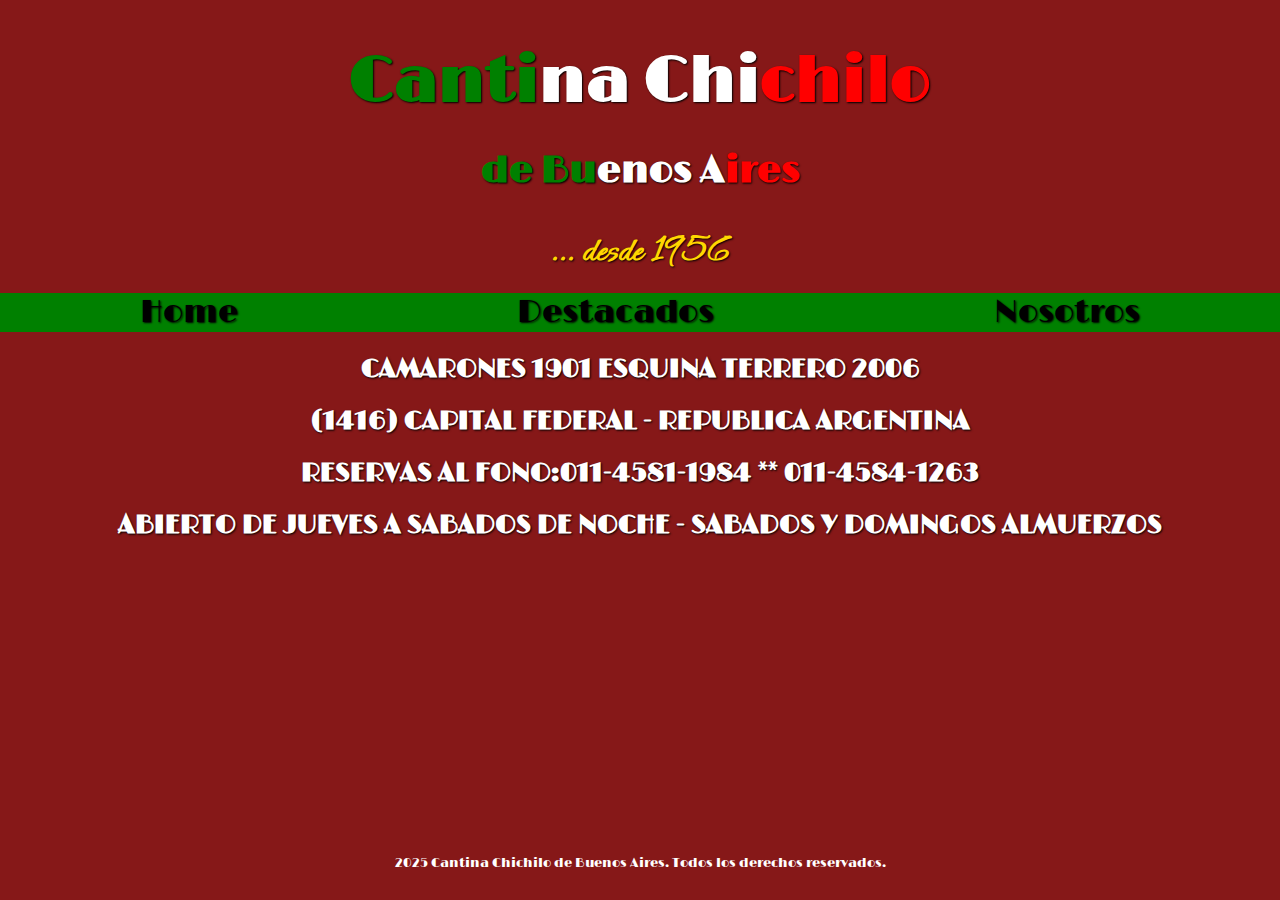
<file: index.html>
<!DOCTYPE html>
<html>
<meta name="viewport" content="width=device-width, initial-scale=1.0">
<body>
  <head>
    <meta charset="utf-8">
    <title>Cantina Chichillo</title>
    <link rel="stylesheet" href="estilochichilo.css" type="text/css">
    <link rel="preconnect" href="https://fonts.googleapis.com">
    <link rel="preconnect" href="https://fonts.gstatic.com" crossorigin>
    <link href="https://fonts.googleapis.com/css2?family=Ephesis&family=Limelight&display=swap" rel="stylesheet">
  </head>
  <body>
  <div class="page-content">
    <header>
    <div class="centered">
      <h1 class="titulo"><span class="verde">Canti</span>na Chi<span class="rojo">chilo</span></h1>
      <h1 class="subtitulo"><span class="verde">de Bu</span>enos A<span class="rojo">ires</span></h1>
      <h2 class="pie">... desde 1956</h2>
    </div>  
      <nav b>
        <li><a href = index.html> Home </a></li>
        <li><a href = destacados.html> Destacados </a></li>
        <li><a href = instalaciones.html> Nosotros </a></li>  
      </nav b>
  </header>
  <main>
    <h2 class="texto centered"> CAMARONES 1901 ESQUINA TERRERO 2006 </h2>
    <h2 class="texto centered"> (1416) CAPITAL FEDERAL - REPUBLICA ARGENTINA </h2>
    <h2 class="texto centered"> RESERVAS AL FONO:011-4581-1984 ** 011-4584-1263</h2>
    <h2 class="texto centered"> ABIERTO DE JUEVES  A SABADOS DE NOCHE - SABADOS Y DOMINGOS ALMUERZOS</h2>
  </main>
</div>
  <footer class="footer">
    <p> 2025 Cantina Chichilo de Buenos Aires. Todos los derechos reservados.</p>
  </footer>
  </body>
</html>
</file>
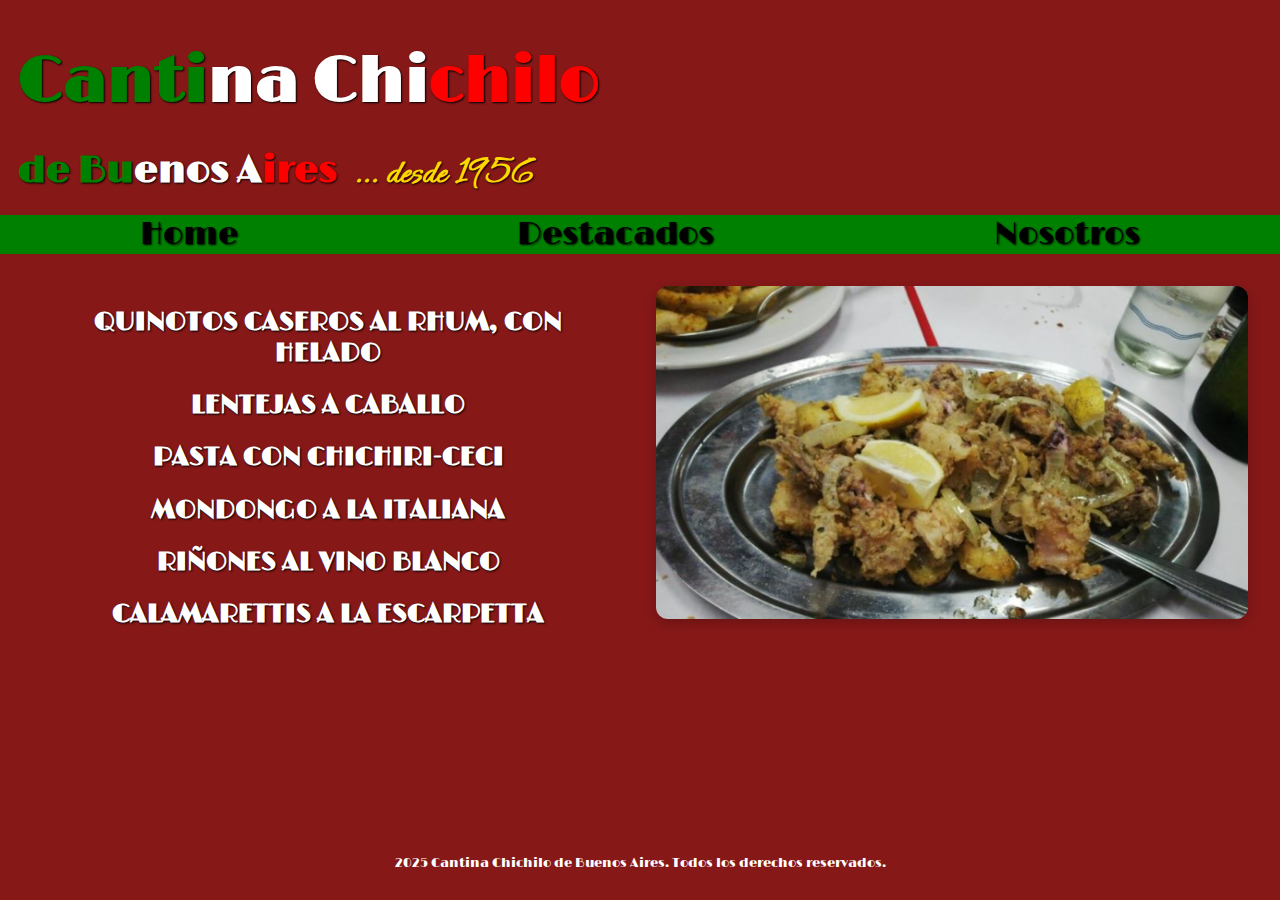
<file: destacados.html>
<!DOCTYPE html>
<html>
<meta name="viewport" content="width=device-width, initial-scale=1.0">
<body>
  <head>
    <meta charset="utf-8">
    <title>Cantina Chichillo</title>
    <link rel="stylesheet" href="estilochichilo.css" type="text/css">
    <link rel="preconnect" href="https://fonts.googleapis.com">
    <link rel="preconnect" href="https://fonts.gstatic.com" crossorigin>
    <link href="https://fonts.googleapis.com/css2?family=Ephesis&family=Limelight&display=swap" rel="stylesheet">
  </head>
  <body>
  <div class="page-content">
    <header>
    <div class="left">
      <h1 class="titulo"><span class="verde">Canti</span>na Chi<span class="rojo">chilo</span></h1>
      <h1 class="subtitulo"><span class="verde">de Bu</span>enos A<span class="rojo">ires<span class="pie">... desde 1956</span></span></h1>
    </div>  
      <nav b>
        <li><a href = index.html> Home </a></li>
        <li><a href = destacados.html> Destacados </a></li>
        <li><a href = instalaciones.html> Nosotros </a></li>  
      </nav b>
  </header>
  <main>

    <div class="menu-container">
        <div class="menu-list">
          <ul class="unstyled">
            <li><h2 class="texto centered">QUINOTOS CASEROS AL RHUM, CON HELADO</h2></li>
            <li><h2 class="texto centered">LENTEJAS A CABALLO</h2></li>
            <li><h2 class="texto centered">PASTA CON CHICHIRI-CECI</h2></li>
            <li><h2 class="texto centered">MONDONGO A LA ITALIANA</h2></li>
            <li><h2 class="texto centered">RIÑONES AL VINO BLANCO</h2></li>
            <li><h2 class="texto centered">CALAMARETTIS A LA ESCARPETTA</h2></li>
          </ul>
        </div>
    
        <div class="menu-slideshow">
          <img src="img\chichilo2.jpg" alt="Plato 1" class="slide-img" />
        </div>
      </div>

  </main>
  </div>
  <footer class="footer">
    <p> 2025 Cantina Chichilo de Buenos Aires. Todos los derechos reservados.</p>
  </footer>

  </body>
</html>
</file>
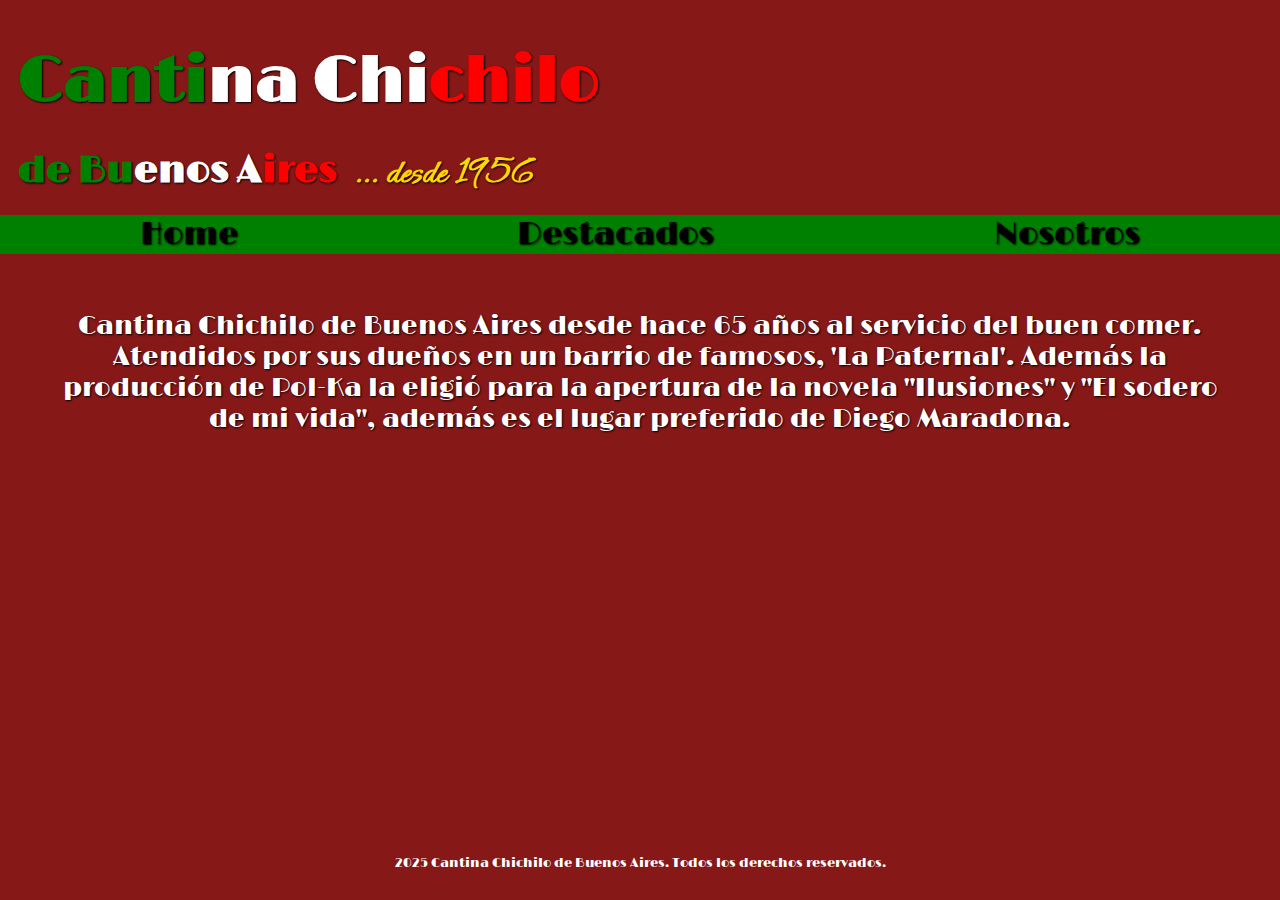
<file: instalaciones.html>
<!DOCTYPE html>
<html>
<meta name="viewport" content="width=device-width, initial-scale=1.0">
<body>
<div class="page-content">
  <head>
    <meta charset="utf-8">
    <title>Cantina Chichillo</title>
    <link rel="stylesheet" href="estilochichilo.css" type="text/css">
    <link rel="preconnect" href="https://fonts.googleapis.com">
    <link rel="preconnect" href="https://fonts.gstatic.com" crossorigin>
    <link href="https://fonts.googleapis.com/css2?family=Ephesis&family=Limelight&display=swap" rel="stylesheet">
  </head>
  <body>
  
    <header>
    <div class="left">
      <h1 class="titulo"><span class="verde">Canti</span>na Chi<span class="rojo">chilo</span></h1>
      <h1 class="subtitulo"><span class="verde">de Bu</span>enos A<span class="rojo">ires<span class="pie">... desde 1956</span></span></h1>
    </div>  
      <nav b>
        <li><a href = index.html> Home </a></li>
        <li><a href = destacados.html> Destacados </a></li>
        <li><a href = instalaciones.html> Nosotros </a></li>  
      </nav b>
  </header>
  <main>
    <div class="menu-container">
      <p class="texto">Cantina Chichilo de Buenos Aires desde hace 65 años al servicio del buen comer. Atendidos por sus dueños en un barrio de famosos, 'La Paternal'. Además la producción de Pol-Ka la eligió para la apertura de la novela "Ilusiones" y "El sodero de mi vida", además es el lugar preferido de Diego Maradona.</p>
    </div>
  </main>
</div>
  <footer class="footer">
    <p> 2025 Cantina Chichilo de Buenos Aires. Todos los derechos reservados.</p>
  </footer>

  </body>
</html>
</file>
<file: estilochichilo.css>
html, body {
  height: 100%;
  margin: 0;
  display: flex;
  flex-direction: column;
}

.page-content {
  flex: 1;
}

body {
    height: 100vh;
    background-color: rgb(134, 24, 24);
}

.titulo {
    font-family: "Limelight", sans-serif;
    font-size: 5vw;
    padding-right: 2vh;
    padding-left: 2vh; 
    margin-bottom: 2vh;
    color: white; 
    text-shadow: 1px 1px 2px black;
}

.subtitulo {
    font-family: "Limelight", sans-serif;
    font-size: 3vw;
    padding-right: 2vh;
    padding-left: 2vh;
    margin-bottom: 2vh;
    color: white;
    text-shadow: 1px 1px 2px black;
}

.pie {
  font-family: "Ephesis", cursive;
  font-size: 3vw;
  text-align: center;
  padding-right: 2vh;
  padding-left: 2vh;
  margin-bottom: 2vh;
  color: gold;
  text-shadow: 1px 1px 2px black;
}

.texto {
  font-family: "Limelight", sans-serif;
  font-size: 2vw;
  text-align: center;
  padding-right: 2vh;
  padding-left: 2vh;
  margin-bottom: 2vh;
  color: white;
  text-shadow: 1px 1px 2px black;
}

.rojo {
  color: red;
}

.verde {
  color: green;
}

nav {
  margin: auto;
  list-style: none;
  display: flex;
  flex-direction: row;
  justify-content: center;
  background-color: green;
  overflow: hidden;
  font-family: "Limelight", sans-serif;
  justify-content: space-around;
  width: 100%; 
  text-shadow: 1px 1px 2px black;
}

li a {  
    display: block;  
    color: black;
    text-align: center;
    font-size: 2.5vw;
    text-decoration: none;
}

li a:hover {
    background-color: #ddd;
}

.centered {
    text-align: center;
}

.left {
  text-align: left;
}

.footer {
  background-color: rgb(134, 24, 24);
  width: 100%;
  text-align: center;
  font-family: "Limelight", sans-serif;
  font-size: 1vw;
  color: white;
  padding: 1rem 0;
  margin-top: auto;
}

.image-container {
  overflow: hidden;
  width: 100%;
  height: 100%;
}

.menu-container {
  display: flex;
  justify-content: space-between;
  align-items: flex-start;
  gap: 2rem;
  padding: 2rem;
}

.menu-list {
  flex: 1;
}

.menu-slideshow {
  flex: 1;
  display: flex;
  justify-content: center;
  align-items: center;
}

.slide-img {
  max-width: 100%;
  height: auto;
  border-radius: 12px;
  box-shadow: 0 4px 12px rgba(0,0,0,0.2);
}

.unstyled {
  list-style-type: none;
  padding: 0;
}
</file>
